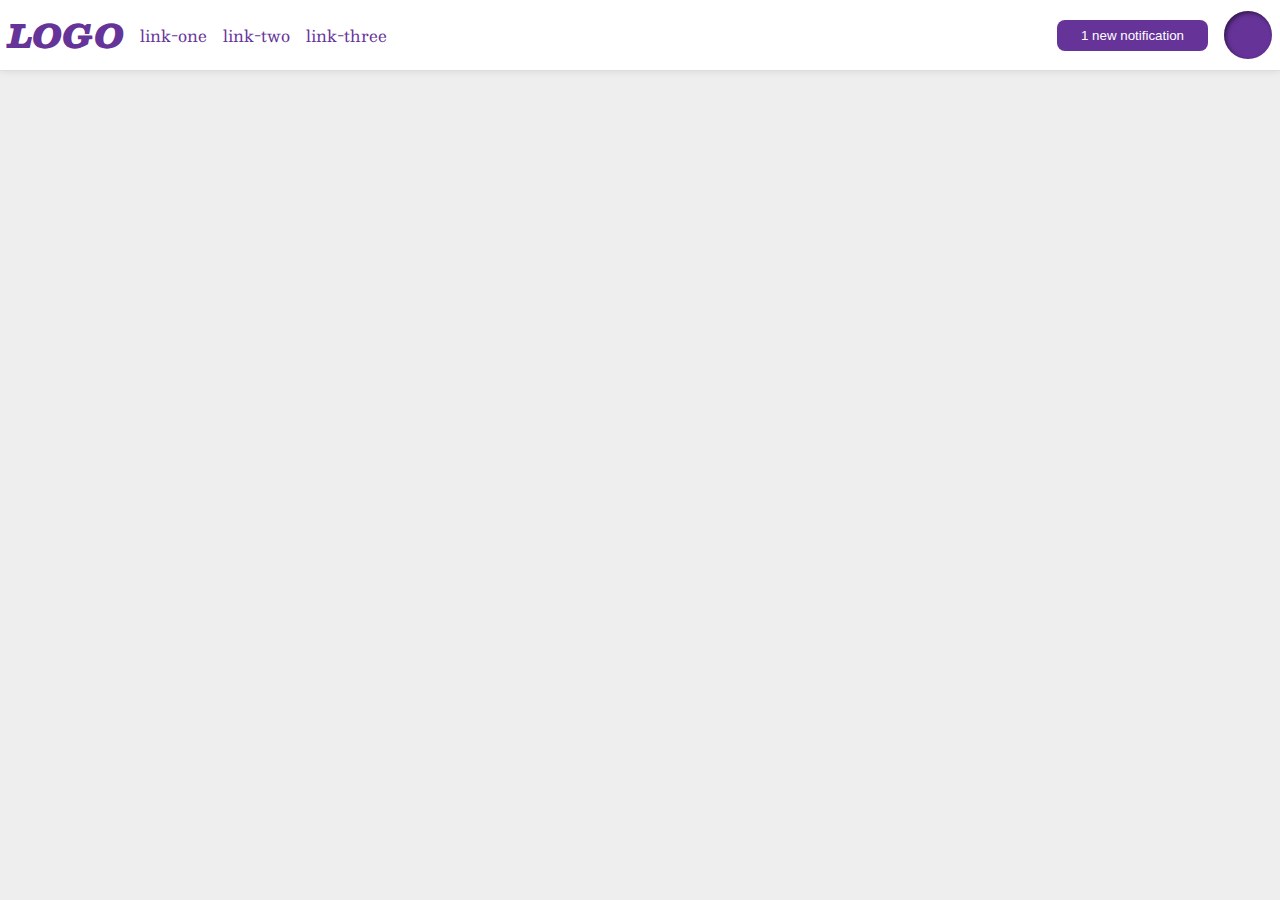
<file: flex/03-flex-header-2/index.html>
<!DOCTYPE html>
<html lang="en">
  <head>
    <meta charset="UTF-8">
    <meta http-equiv="X-UA-Compatible" content="IE=edge">
    <meta name="viewport" content="width=device-width, initial-scale=1.0">
    <title>Flex Header 2</title>
    <link rel="stylesheet" href="style.css">
  </head>
  <body>
    <div class="header">
      <div class="contents-header">
        <div class="logo">
          LOGO
        </div>
        <ul class="links">
          <li><a href="google.com">link-one</a></li>
          <li><a href="google.com">link-two</a></li>
          <li><a href="google.com">link-three</a></li>
        </ul>
      </div>
      <div class="profile-info">
        <button class="notifications">
          1 new notification
        </button>
        <div class="profile-image"></div>
    </div>
    </div>
  </body>
</html>
</file>
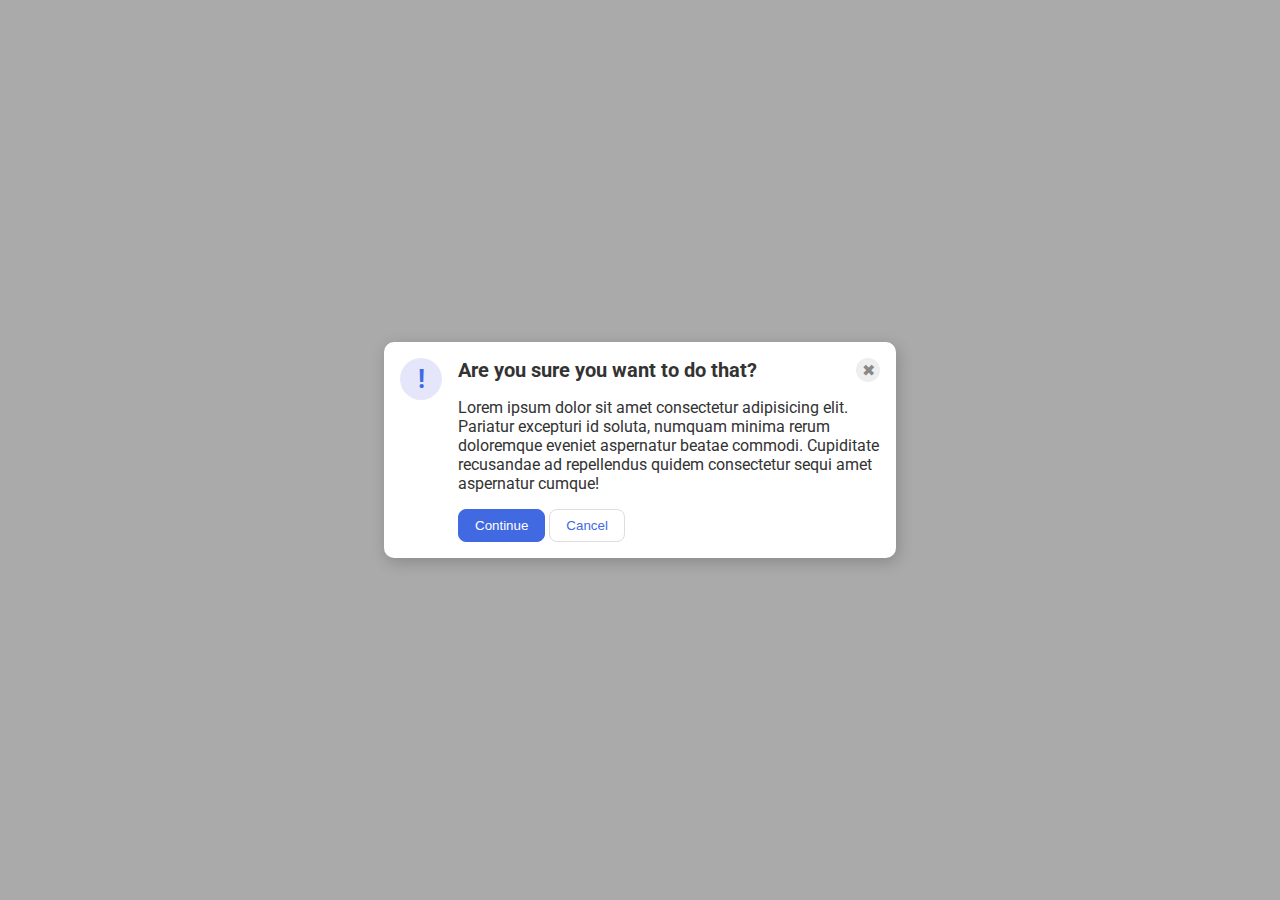
<file: flex/05-flex-modal/index.html>
<!DOCTYPE html>
<html lang="en">
  <head>
    <meta charset="UTF-8">
    <meta http-equiv="X-UA-Compatible" content="IE=edge">
    <meta name="viewport" content="width=device-width, initial-scale=1.0">
    <link rel="stylesheet" href="style.css">
    <title>Modal</title>
  </head>
  <body>
    <div class="modal">
      <div class="icon">!</div>
      <div class="card-info">
        <div class="heading">
          <div class="header">Are you sure you want to do that?</div>
          <div class="close-button">✖</div>
        </div>
        <div class="text">Lorem ipsum dolor sit amet consectetur adipisicing elit. Pariatur excepturi id soluta, numquam minima rerum doloremque eveniet aspernatur beatae commodi. Cupiditate recusandae ad repellendus quidem consectetur sequi amet aspernatur cumque!</div>
        <div class="nav">
          <button class="continue">Continue</button>
          <button class="cancel">Cancel</button>
        </div>    
      </div>
    </div>
  </body>
</html>
</file>
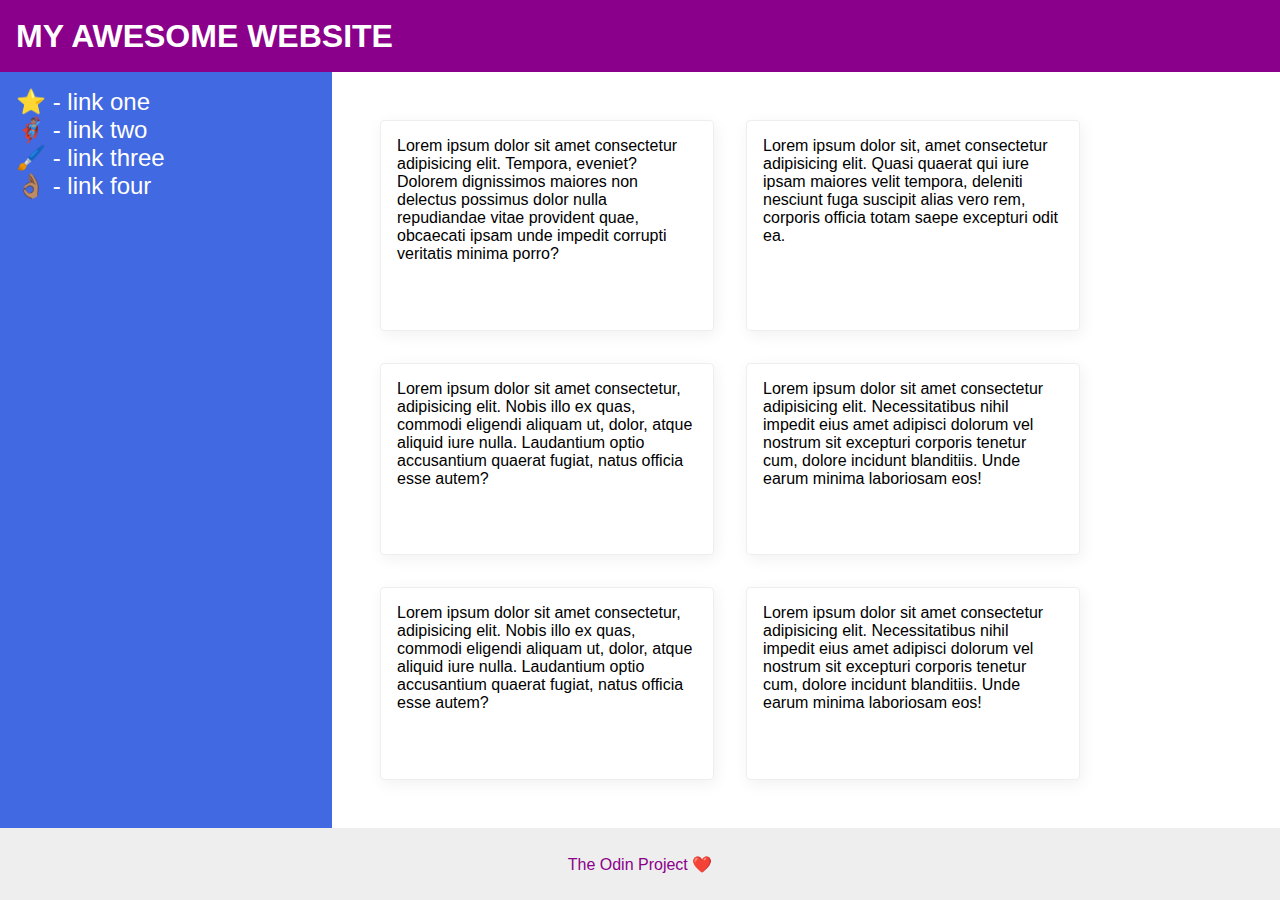
<file: flex/07-flex-layout-2/index.html>
<!DOCTYPE html>
<html lang="en">
  <head>
    <meta charset="UTF-8">
    <meta http-equiv="X-UA-Compatible" content="IE=edge">
    <meta name="viewport" content="width=device-width, initial-scale=1.0">
    <title>The Holy Grail</title>
    <link rel="stylesheet" href="style.css">
  </head>
  <body>
    <div class="header">
      MY AWESOME WEBSITE
    </div>
    <div class="content">
      <div class="sidebar">
        <ul>
          <li><a href="#">⭐ - link one</a></li>
          <li><a href="#">🦸🏽‍♂️ - link two</a></li>
          <li><a href="#">🖌️ - link three</a></li>
          <li><a href="#">👌🏽 - link four</a></li>
        </ul>
      </div>
      <div class="card-grid">
        <div class="card">Lorem ipsum dolor sit amet consectetur adipisicing elit. Tempora, eveniet? Dolorem dignissimos maiores non delectus possimus dolor nulla repudiandae vitae provident quae, obcaecati ipsam unde impedit corrupti veritatis minima porro?</div>
        <div class="card">Lorem ipsum dolor sit, amet consectetur adipisicing elit. Quasi quaerat qui iure ipsam maiores velit tempora, deleniti nesciunt fuga suscipit alias vero rem, corporis officia totam saepe excepturi odit ea.</div>
        <div class="card">Lorem ipsum dolor sit amet consectetur, adipisicing elit. Nobis illo ex quas, commodi eligendi aliquam ut, dolor, atque aliquid iure nulla. Laudantium optio accusantium quaerat fugiat, natus officia esse autem?</div>
        <div class="card">Lorem ipsum dolor sit amet consectetur adipisicing elit. Necessitatibus nihil impedit eius amet adipisci dolorum vel nostrum sit excepturi corporis tenetur cum, dolore incidunt blanditiis. Unde earum minima laboriosam eos!</div>
        <div class="card">Lorem ipsum dolor sit amet consectetur, adipisicing elit. Nobis illo ex quas, commodi eligendi aliquam ut, dolor, atque aliquid iure nulla. Laudantium optio accusantium quaerat fugiat, natus officia esse autem?</div>
        <div class="card">Lorem ipsum dolor sit amet consectetur adipisicing elit. Necessitatibus nihil impedit eius amet adipisci dolorum vel nostrum sit excepturi corporis tenetur cum, dolore incidunt blanditiis. Unde earum minima laboriosam eos!</div>
      </div>
    </div>
    <div class="footer">
      The Odin Project ❤️
    </div>
  </body>
</html>
</file>
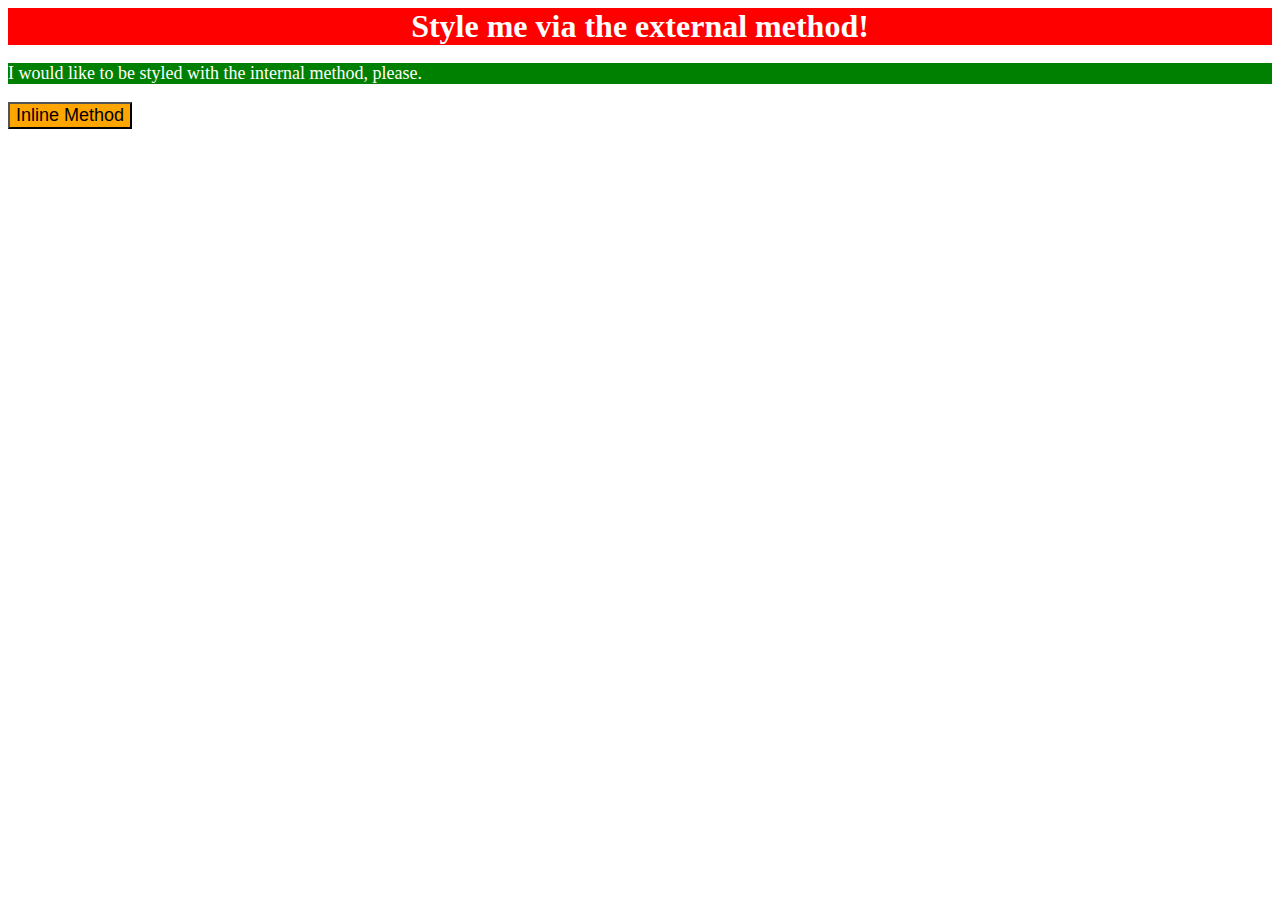
<file: foundations/01-css-methods/index.html>
<!DOCTYPE html>
<html lang="en">
  <head>
    <link rel="stylesheet" href="./styles.css">
    <meta charset="UTF-8">
    <meta http-equiv="X-UA-Compatible" content="IE=edge">
    <meta name="viewport" content="width=device-width, initial-scale=1.0">
    <title>Methods for Adding CSS</title>
    <style>
      p {
        background-color: green;
        color: white;
        font-size: 18px;
      }
    </style>
  </head>
  <body>
    <div>Style me via the external method!</div>
    <p>I would like to be styled with the internal method, please.</p>
    <button style="background-color: orange; font-size: 18px;">
      Inline Method
    </button>
  </body>
</html>
</file>
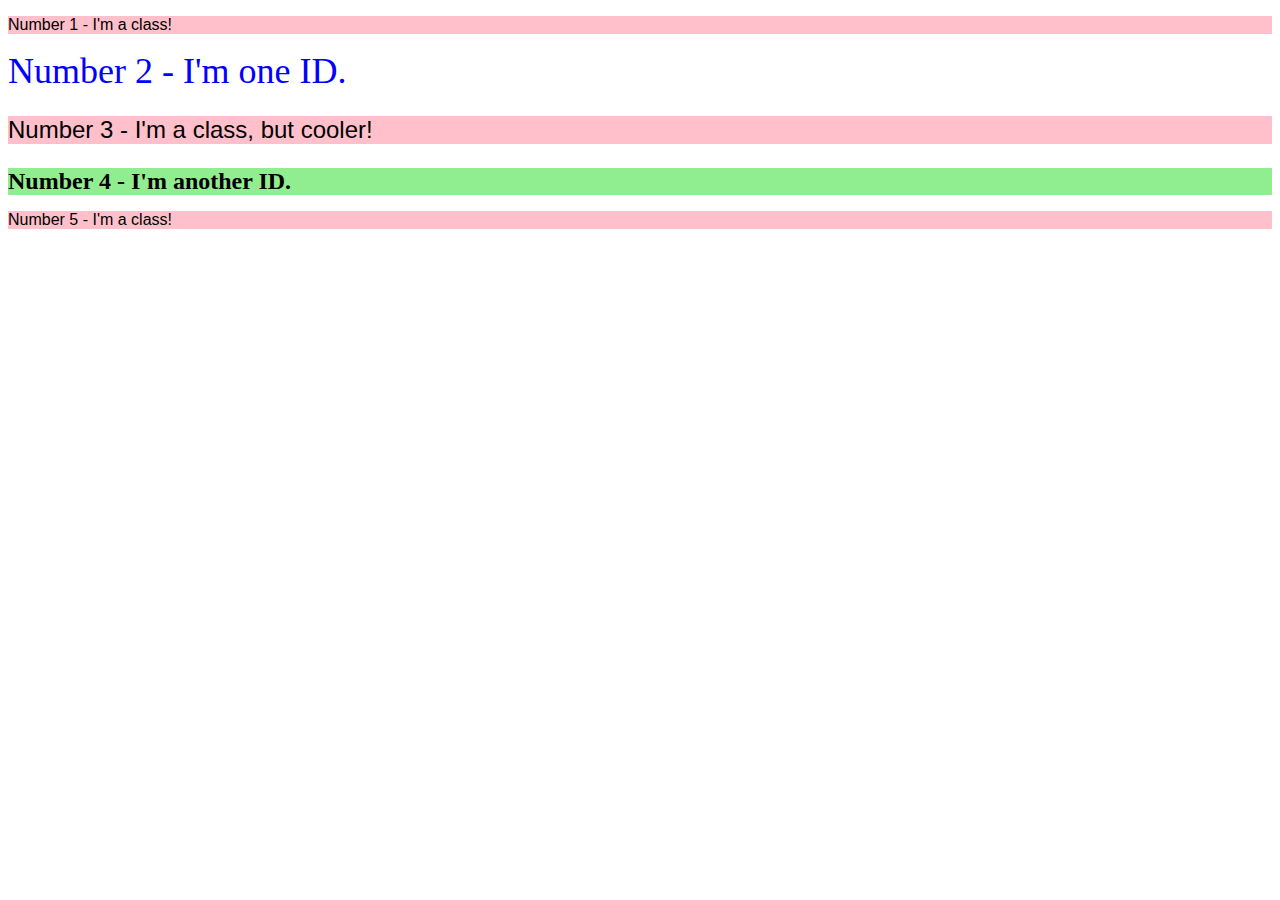
<file: foundations/02-class-id-selectors/index.html>
<!DOCTYPE html>
<html lang="en">
  <head>
    <meta charset="UTF-8">
    <meta http-equiv="X-UA-Compatible" content="IE=edge">
    <meta name="viewport" content="width=device-width, initial-scale=1.0">
    <title>Class and ID Selectors</title>
    <link rel="stylesheet" href="style.css">
  </head>
  <body>
    <p class="odd">Number 1 - I'm a class!</p>
    <div id="two">Number 2 - I'm one ID.</div>
    <p class="odd three">Number 3 - I'm a class, but cooler!</p>
    <div id="four">Number 4 - I'm another ID.</div>
    <p class="odd">Number 5 - I'm a class!</p>
  </body>
</html>
</file>
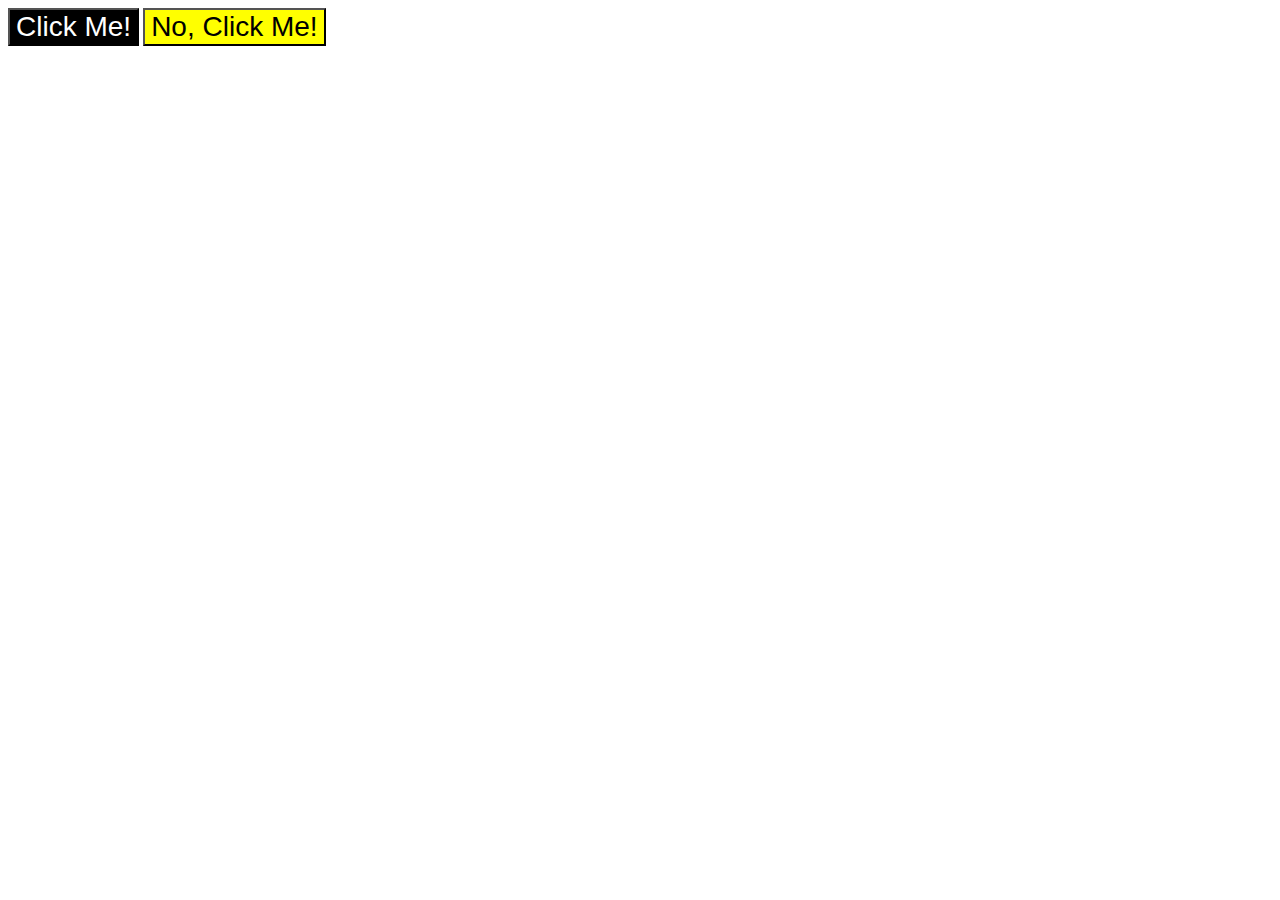
<file: foundations/03-grouping-selectors/index.html>
<!DOCTYPE html>
<html lang="en">
  <head>
    <meta charset="UTF-8">
    <meta http-equiv="X-UA-Compatible" content="IE=edge">
    <meta name="viewport" content="width=device-width, initial-scale=1.0">
    <title>Grouping Selectors</title>
    <link rel="stylesheet" href="style.css">
  </head>
  <body>
    <button class="first">Click Me!</button>
    <button class="second">No, Click Me!</button>
  </body>
</html>
</file>
<file: flex/03-flex-header-2/style.css>
/* this is some magical font-importing.  
you'll learn about it later. */
@import url('https://fonts.googleapis.com/css2?family=Besley:ital,wght@0,400;1,900&display=swap');

body {
  margin: 0;
  background: #eee;
  font-family: Besley, serif;
}

.header {
  background: white;
  border-bottom: 1px solid #ddd;
  box-shadow: 0 0 8px rgba(0,0,0,.1);
  display: flex;
  align-items: center;
  padding: 8px;
}

/* contents-header and profile-info could be grouped together, after getting rid of margin part */
.contents-header {
  display: flex;
  align-items: center;
  gap: 16px;
}

.profile-image {
  background: rebeccapurple;
  box-shadow: inset 2px 2px 4px rgba(0,0,0,.5);
  border-radius: 50%;
  width: 48px;
  height: 48px;
}

.profile-info {
  display: flex;
  align-items: center;
  margin-left: auto; /* instead use space-between for justify-contents in .header */
  gap: 16px;
}

.logo {
  color: rebeccapurple;
  font-size: 32px;
  font-weight: 900;
  font-style: italic;
}

button {
  border: none;
  border-radius: 8px;
  background: rebeccapurple;
  color: white;
  padding: 8px 24px;
}

a {
  /* this removes the line under our links */
  text-decoration: none;
  color: rebeccapurple;
}

ul {
  list-style-type: none;
  display: flex;
  padding: 0;
  margin: 0;
  gap: 16px;
}
</file>
<file: flex/05-flex-modal/style.css>
@import url('https://fonts.googleapis.com/css2?family=Roboto:wght@400;700&display=swap');

html, body {
  height: 100%;
}

body {
  font-family: Roboto, sans-serif;
  margin: 0;
  background: #aaa;
  color: #333;
  /* I'll give you this one for free lol */
  display: flex;
  align-items: center;
  justify-content: center;
}

.modal {
  background: white;
  width: 480px;
  border-radius: 10px;
  box-shadow: 2px 4px 16px rgba(0,0,0,.2);
  padding: 16px;
  display: flex;
  gap: 16px;
}

.icon {
  color: royalblue;
  font-size: 26px;
  font-weight: 700;
  background: lavender;
  width: 42px;
  height: 42px;
  border-radius: 50%;
  display: flex;
  align-items: center;
  justify-content: center;
  flex-shrink: 0;
}

.heading {
  display: flex;
  justify-content: space-between;
  align-items: center;
}

.header {
  font-size: 20px;
  font-weight: bold;
}

.card-info {
  display: flex;
  flex-direction: column;
  justify-content: space-evenly;
  gap: 16px;
}

.close-button {
  background: #eee;
  border-radius: 50%;
  color: #888;
  font-weight: 400;
  font-size: 16px;
  height: 24px;
  width: 24px;
  display: flex;
  align-items: center;
  justify-content: center;
}

button {
  padding: 8px 16px;
  border-radius: 8px;
}

button.continue {
  background: royalblue;
  border: 1px solid royalblue;
  color: white;
}

button.cancel {
  background: white;
  border: 1px solid #ddd;
  color: royalblue;
}
</file>
<file: flex/07-flex-layout-2/style.css>
body {
  font-family: -apple-system, BlinkMacSystemFont, 'Segoe UI', Roboto, Oxygen, Ubuntu, Cantarell, 'Open Sans', 'Helvetica Neue', sans-serif;
  margin: 0;
  min-height: 100vh;
  display: flex;
  flex-direction: column;
}

.header {
  height: 72px;
  background: darkmagenta;
  color: white;
  font-size: 32px;
  font-weight: 900;
  display: flex;
  align-items: center;
  padding-left: 16px;
}

.footer {
  height: 72px;
  background: #eee;
  color: darkmagenta;
  display: flex;
  align-items: center;
  justify-content: center;
}

.sidebar {
  width: 300px;
  background: royalblue;
  flex-shrink: 0;
  padding: 16px;
}

.card {
  border: 1px solid #eee;
  box-shadow: 2px 4px 16px rgba(0,0,0,.06);
  border-radius: 4px;
}

.content {
  display: flex;
  flex: 1;
}

ul {
  list-style-type: none;
  margin: 0;
  padding: 0;
}

a {
  text-decoration: none;
  color: white;
  font-size: 24px;
}

.card-grid {
  display: flex;
  flex-wrap: wrap;
  padding: 32px;
}

.card {
  padding: 16px;
  margin: 16px;
  width: 300px;
}
</file>
<file: foundations/01-css-methods/styles.css>
div {
    background-color: red;
    color: white;
    font-size: 32px;
    text-align: center;
    font-weight: bold;
}
</file>
<file: foundations/02-class-id-selectors/style.css>
.odd {
    background-color: pink;
    font-family: 'Verdana', 'DejVu Sans', sans-serif;
}

#two {
    color: blue;
    font-size: 36px;
}

.three {
    font-size: 24px;
}

#four {
    background-color: lightgreen;
    font-size: 24px;
    font-weight: bold;
}
</file>
<file: foundations/03-grouping-selectors/style.css>
.first, 
.second {
    font-size: 28px;
    font-family: 'Helvetica', 'Times New Roman', sans-serif;
}

.first {
    background-color: black;
    color: white;
}

.second {
    background-color: yellow;
}
</file>
